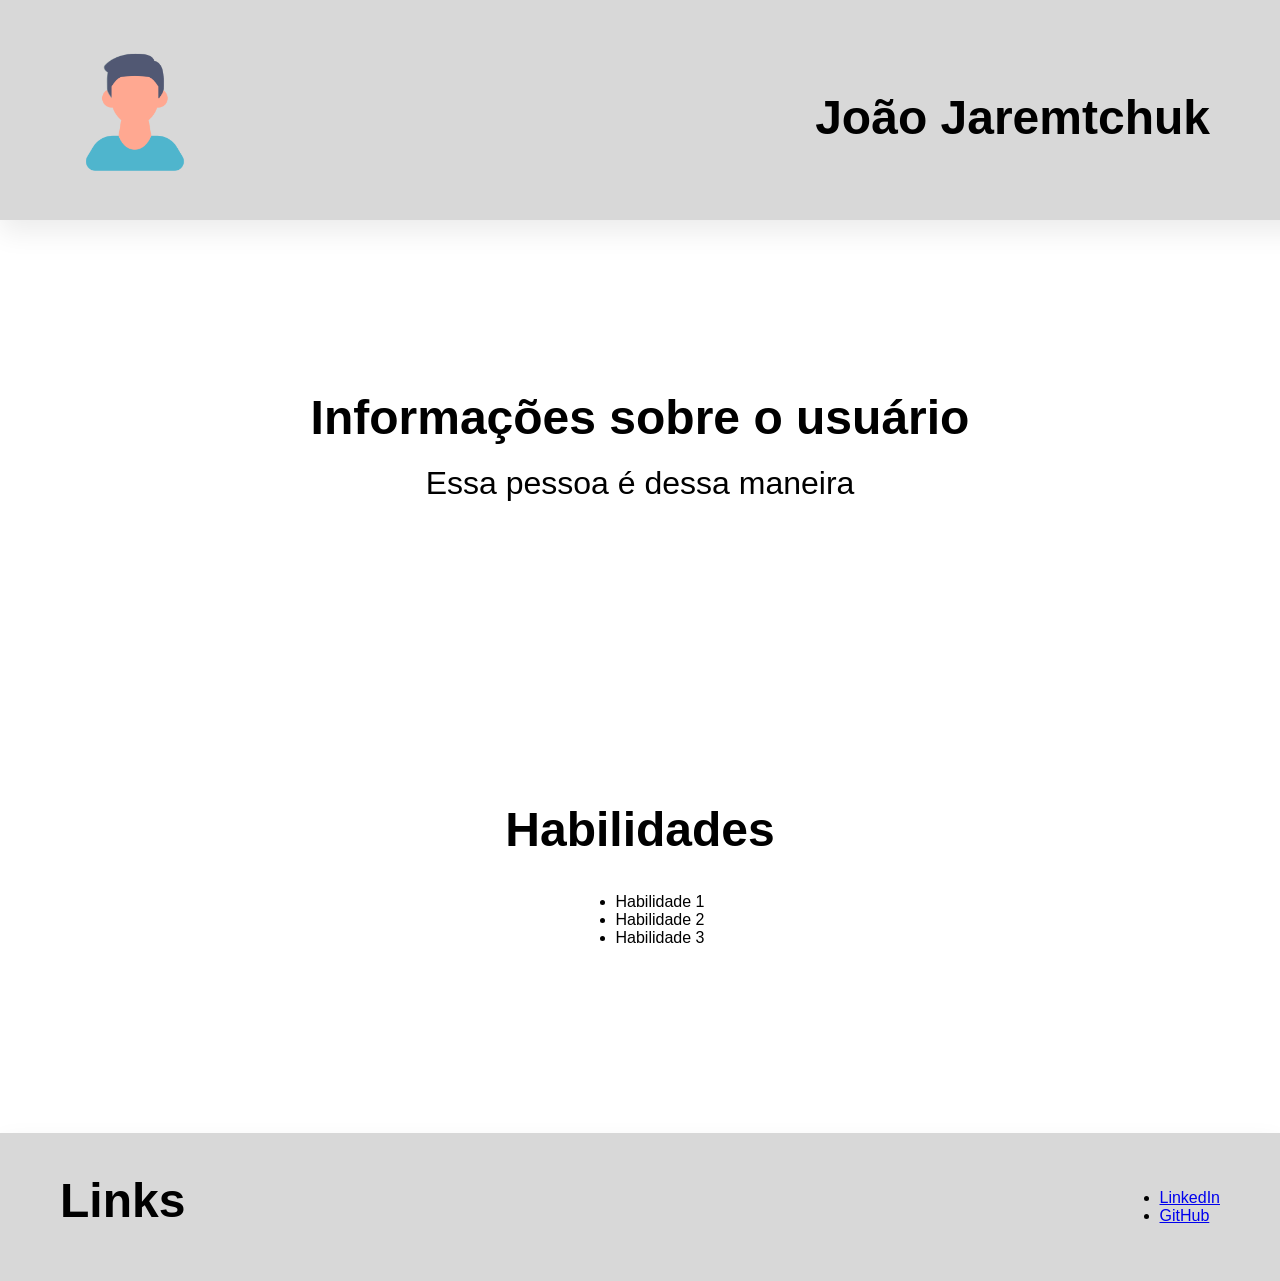
<file: index.html>
<!DOCTYPE html>
<html lang="en">
<head> 
    <meta charset="UTF-8">
    <meta name="viewport" content="width=device-width, initial-scale=1.0">
    <title>Projeto Página Perfil</title>
    <link rel="stylesheet" href="style.css">
</head>
<body>
    <header>
        <section id="imagem">
             <img src="img/logo.png" alt="Foto de perfil" width="150" height="150">
        </section>
        <section id="titulo">
             <h1>João Jaremtchuk</h1>
        </section>
    </header>
    <main>
        <section id="pessoa">
            <h2>Informações sobre o usuário</h2>
            <p>Essa pessoa é dessa maneira</p>
        </section>
        <section id="habilidades">
            <h2>Habilidades</h2>
            <ul>
            <li>Habilidade 1</li>
            <li>Habilidade 2</li>
            <li>Habilidade 3</li>
        </ul>
        </section>
    </main>
    <footer>
        <section id="titulorodape">
        <h2>Links</h2>
        </section>
        <section id="linkrodape">
            <ul>
            <li><a href="https://www.linkedin.com/in/joaogjaremtchuk/" >LinkedIn</a></li>
            <li><a href="https://github.com/JoaoJaremtchuk" >GitHub</a></li>
            </ul>
        </section>
    </footer>
</body>
</html>
</file>
<file: style.css>
html {
    font-family: "Open Sans", sans-serif;
}
body {
    display: flex;
    flex-direction: column;
    min-height: 100vh;
    margin: 0;
    background: #f4f4f4;
}
header {
    position: relative;
    top: 0;
    height: 180px;
    width: 100%;
    padding: 20px 30px;
    background: #d8d8d8;
    box-shadow: 0 12px 26px rgba(0, 0, 0, 0.08);
}
header section#imagem {
    float: left;
    margin-left: 30px;
    margin-top: 15px;
}
header section#titulo {
    float: right;
    margin-right: 100px;
    margin-top: 70px;
}
main {
    top: 0px;
    flex: 1;
    padding: 20px 30px;
    background: white;
    box-shadow: 0 12px 26px rgba(0, 0, 0, 0.08);
}
main section#pessoa {
    display: flex;
    padding: 150px;
    flex-direction: column;
    align-items: center;
    justify-content: center;
    gap: 20px;
}
main section#habilidades {
    display: flex;
    padding: 150px;
    flex-direction: column;
    align-items: center;
    text-align: center;
    gap: 20px;
}
footer {
    margin-bottom: 0;
    padding: 40px 60px;
    background: #d8d8d8;
    box-shadow: 0 12px 26px rgba(0, 0, 0, 0.08);
    display: flex;
    justify-content: space-between;
    align-items: flex-start;
    flex-wrap: wrap;
    gap: 20px;
}
footer section#titulorodape, footer section#linkrodape {
    margin: 0;
}
h1,h2,h3,h4,h5,span {
    margin: 0;
    font-size: 3rem;
}
p {
    margin: 0;
    font-size: 2rem;
}
</file>
